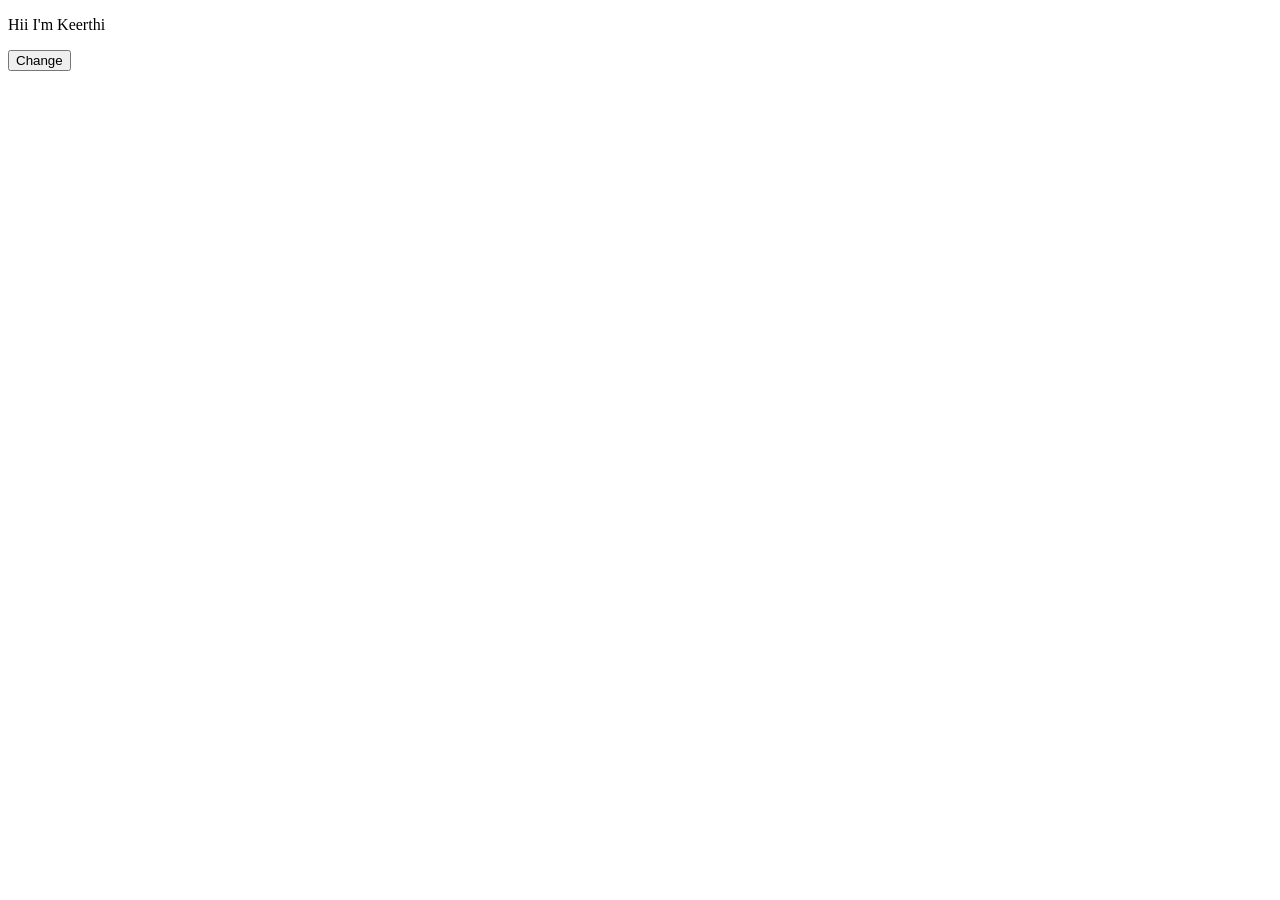
<file: Ajax Task/index.htm>
<!DOCTYPE html>
<html lang="en">
<head>
    <meta charset="UTF-8">
    <meta name="viewport" content="width=device-width, initial-scale=1.0">
    <title>Document</title>
</head>
<body>

    <p id="p1">Hii I'm Keerthi</p>
    <button onclick="load()">Change</button>
    <script src="index.js"></script>
</body>
</html>
</file>
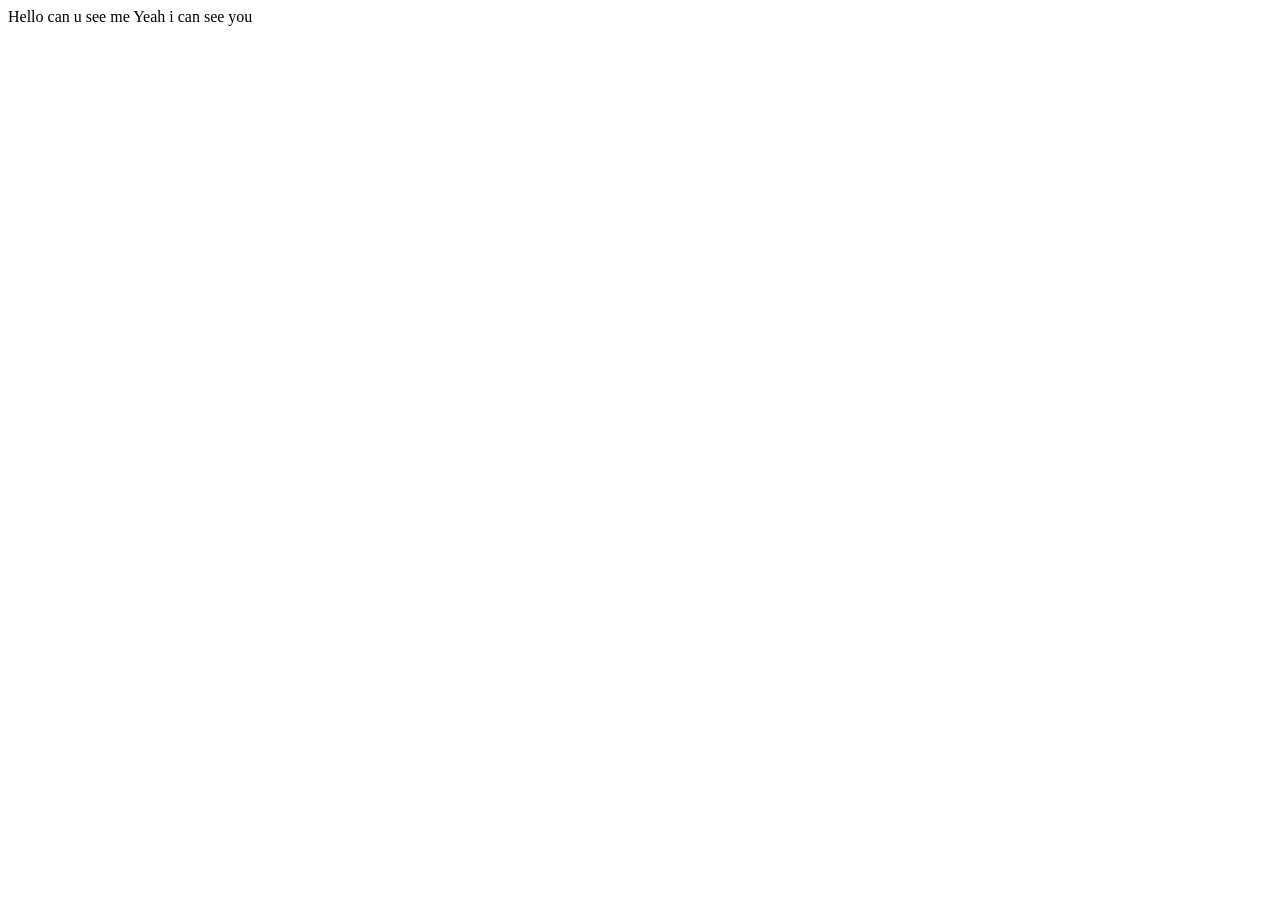
<file: Basic/index.html>
<!DOCTYPE html>
<html lang="en">
<head>
    <meta charset="UTF-8">
    <meta name="viewport" content="width=device-width, initial-scale=1.0">
    <title>Document</title>
</head>
<body>
    <script>
        let b="Welcome to js"
        console.info(b)  //info is a information we want
        console.error("I am Error") // error is a error message we want
        console.warn("I am Warning") // warn is warning we want
    </script>

    <script src="index.js"></script>
</body>
</html>
</file>
